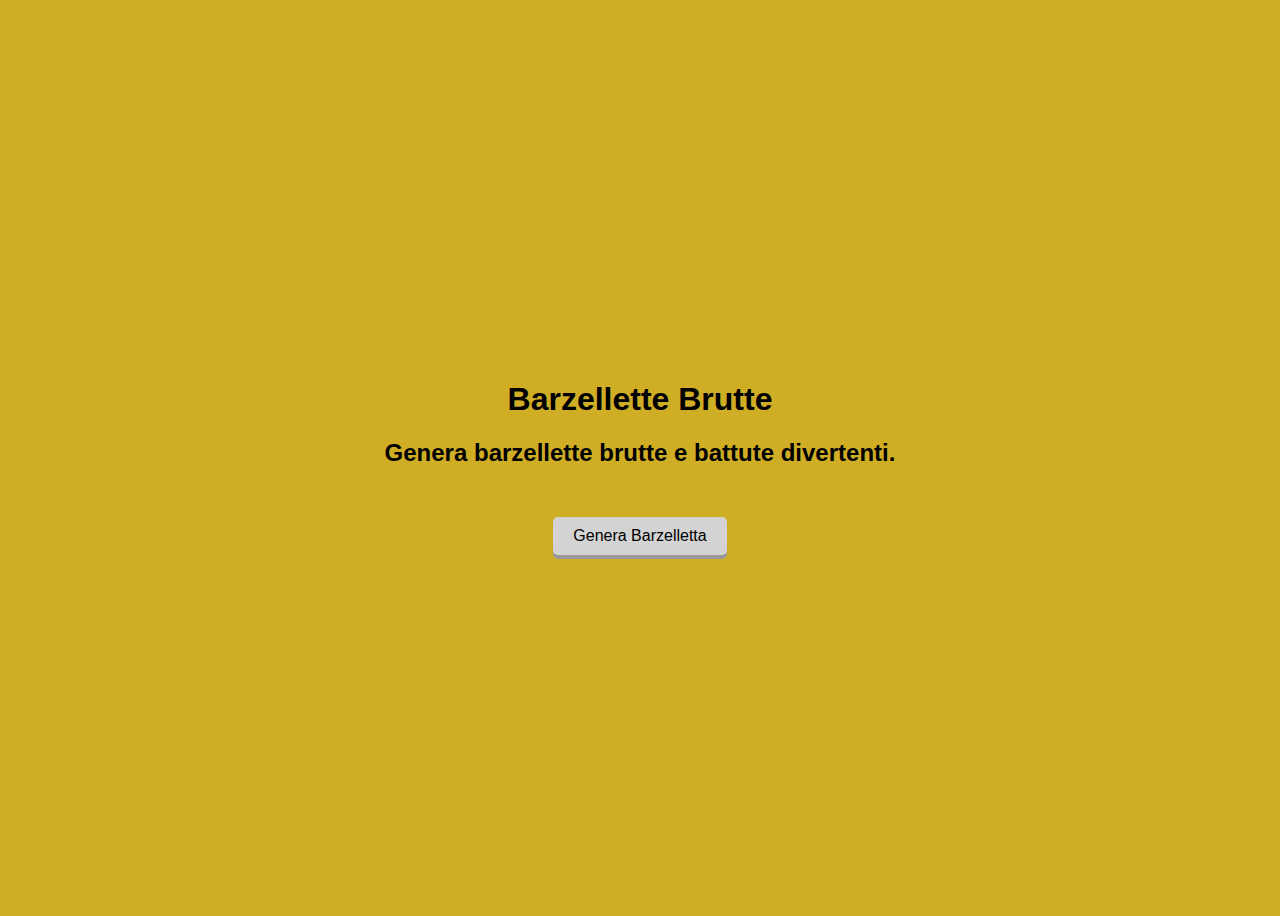
<file: index.html>
<!DOCTYPE html>
<html lang="it">
<head>
    <meta charset="UTF-8">
    <meta http-equiv="X-UA-Compatible" content="IE=edge">
    <meta name="viewport" content="width=device-width, initial-scale=1.0">
    <meta name="description" content="barzellette brutte divertenti freddure squallide.">
    <title>Barzellette Brutte – Battute divertenti in un click</title>
    <link rel="stylesheet" type="text/css" href="style.css">
    <link rel="icon" href="https://raw.githubusercontent.com/AmazingCreatures/BarzelletteBrutte/main/favicon.ico" type="image/x-icon">
    <meta property="og:title" content="Barzellette Brutte">
    <meta property="og:type" content="website">
    <meta property="og:url" content="https://barzellettebrutte.it">
    <meta property="og:image" content="https://raw.githubusercontent.com/AmazingCreatures/BarzelletteBrutte/main/Logo.jpg">
    <meta property="og:description" content="Barzellette Brutte, freddure e battute divertenti">
    <script type="application/ld+json">
    {
      "@context": "https://schema.org",
      "@type": "Organization",
      "url": "https://barzellettebrutte.it",
      "logo": "https://raw.githubusercontent.com/AmazingCreatures/BarzelletteBrutte/main/favicon.ico"
    }
    </script>
</head>
<body>
    <div class="container">
        <div class="title-subtitle">
            <h1>Barzellette Brutte</h1>
            <h2>Genera barzellette brutte e battute divertenti.</h2>
        </div>
        <div class="button-container">
            <button onclick="showMessage()">Genera Barzelletta</button>
            <div id="message"></div>
        </div>
    </div>

    <script>
        async function readTextFile(file) {
            const response = await fetch(file);
            const text = await response.text();
            return text.split('\n');
        }

        async function showMessage() {
            const phrases = await readTextFile('content/barzellette.txt');
            const randomIndex = Math.floor(Math.random() * phrases.length);
            const message = phrases[randomIndex].trim();

            const messageElement = document.getElementById('message');
            messageElement.textContent = message;
            messageElement.style.display = 'block';
        }
    </script>
</body>
</html>
</file>
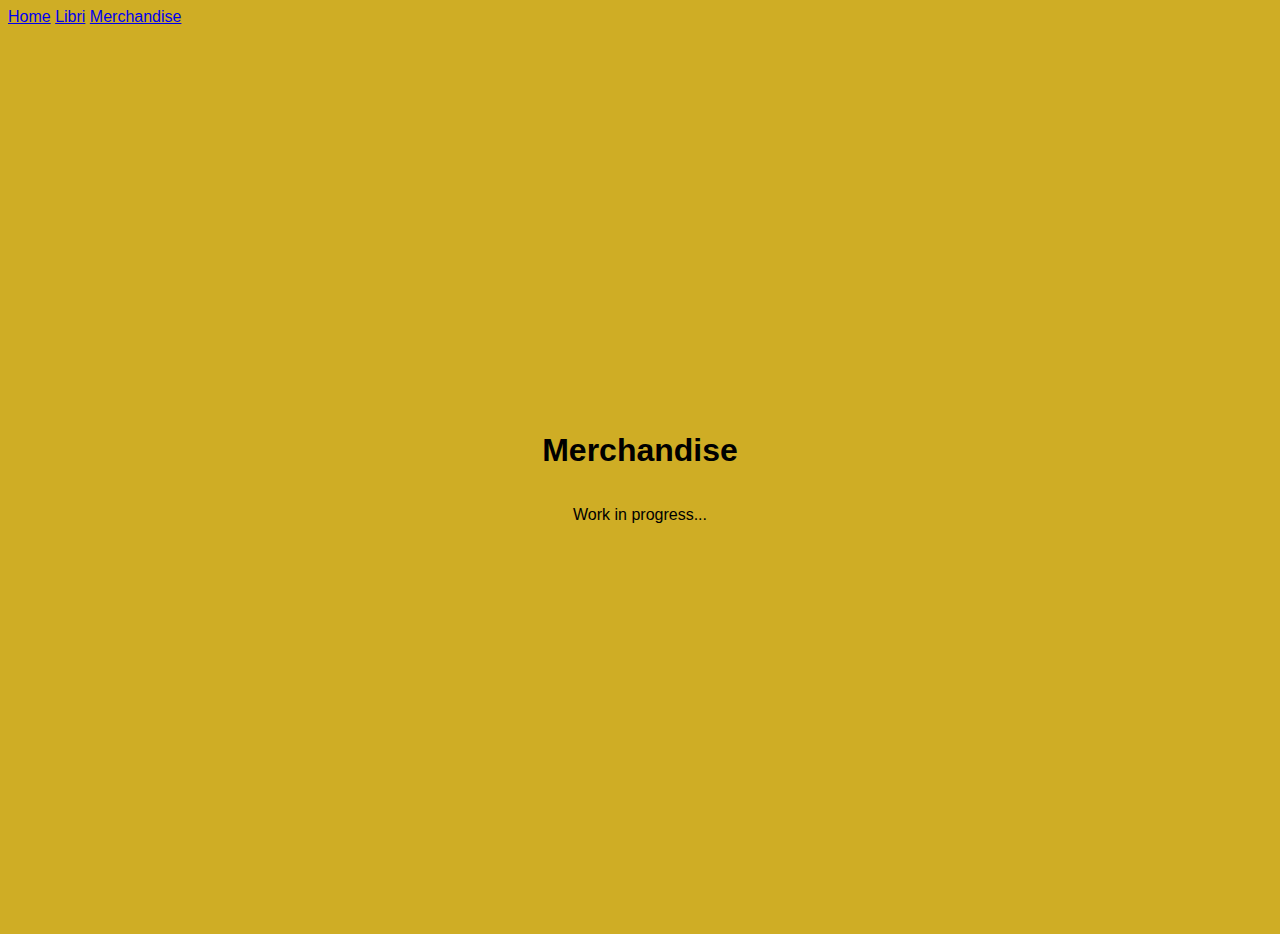
<file: merchandise.html>
<!DOCTYPE html>
<html lang="it">
<head>
        
    <!-- Banner per Consenso Cookies -->
    <script id="usercentrics-cmp" src="https://app.usercentrics.eu/browser-ui/latest/loader.js" data-settings-id="cftNbXEeNOB7G-" async></script>

    <!-- Google tag (gtag.js) -->
    <script async src="https://www.googletagmanager.com/gtag/js?id=G-8D6NJQJT3Z"></script>
    <script>
    window.dataLayer = window.dataLayer || [];
    function gtag(){dataLayer.push(arguments);}
    gtag('js', new Date());

    gtag('config', 'G-8D6NJQJT3Z');
    </script>

    <meta charset="UTF-8">
    <meta name="viewport" content="width=device-width, initial-scale=1.0">
    <title>Merchandise</title>
    <link rel="stylesheet" type="text/css" href="style.css">
</head>
<body>
    <div class="menu-icon" onclick="toggleMenu()">
        <div class="bar"></div>
        <div class="bar"></div>
        <div class="bar"></div>
    </div>
    <div id="side-menu" class="side-menu">
        <a href="https://barzellettebrutte.it">Home</a>
        <a href="libri.html">Libri</a>
        <a href="merchandise.html">Merchandise</a>
    </div>
    <div class="container">
        <h1>Merchandise</h1>
        <p>Work in progress...</p>
    </div>
    <script src="script.js"></script>
</body>
</html>
</file>
<file: style.css>
body {
    font-family: Arial, sans-serif;
    background-color: #cfad25; /* Cambia il colore di sfondo a giallo pastello */  /* altro colore esadecimale: FFCC00 */
}

button {
    padding: 10px 20px;
    font-size: 16px;
    cursor: pointer;
    background-color: #D3D3D3; /* Light gray */
    color: black; /* Changed text color to black */
    border: none;
    border-radius: 5px;
    box-shadow: 0 4px #999;
}

button:hover {
    background-color: #C0C0C0; /* Slightly darker gray for hover effect */
}

button:active {
    background-color: #A9A9A9; /* Even darker gray for active state */
    box-shadow: 0 2px #666;
    transform: translateY(2px);
}

#message {
    display: none;
    margin-top: 20px;
    font-size: 20px;
    color: #333;
    text-align: center; /* Aggiunge centratura al testo del messaggio */
    width: 100%; /* Assicura che il messaggio prenda tutta la larghezza del contenitore */
}

.container {
    display: flex;
    justify-content: center;
    align-items: center;
    height: 100vh; /* Imposta l'altezza della pagina uguale all'altezza della viewport */
    flex-direction: column; /* Dispone il contenuto in colonna */
}

h1 {
    text-align: center;
    margin-top: 20px;
}

h2 {
    text-align: center;
    margin-top: 10px;
}

.title-subtitle {
    text-align: center;
    margin-bottom: 30px; /* Aggiunge spazio tra il titolo/sottotitolo e il bottone */
}

.button-container {
    display: flex;
    flex-direction: column;
    align-items: center;
}
</file>
